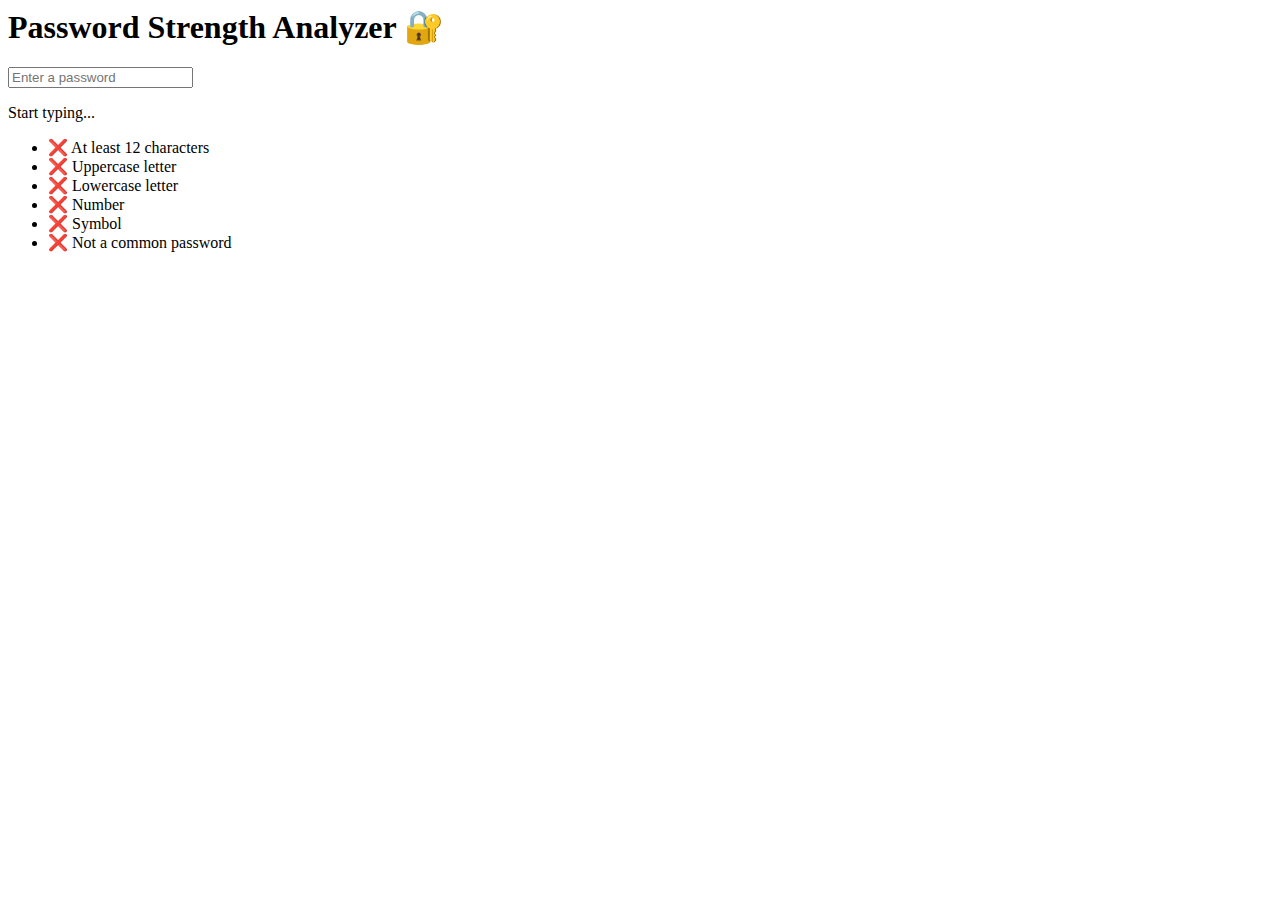
<file: index.html>
<body>
  <h1>Password Strength Analyzer 🔐</h1>

  <input 
    type="password" 
    id="password" 
    placeholder="Enter a password"
    oninput="checkPassword()"
  >

  <p id="result">Start typing...</p>

  <ul id="checks">
    <li id="length">❌ At least 12 characters</li>
    <li id="upper">❌ Uppercase letter</li>
    <li id="lower">❌ Lowercase letter</li>
    <li id="number">❌ Number</li>
    <li id="symbol">❌ Symbol</li>
    <li id="common">❌ Not a common password</li>
  </ul>

  <script src="script.js"></script>
</body>
</file>
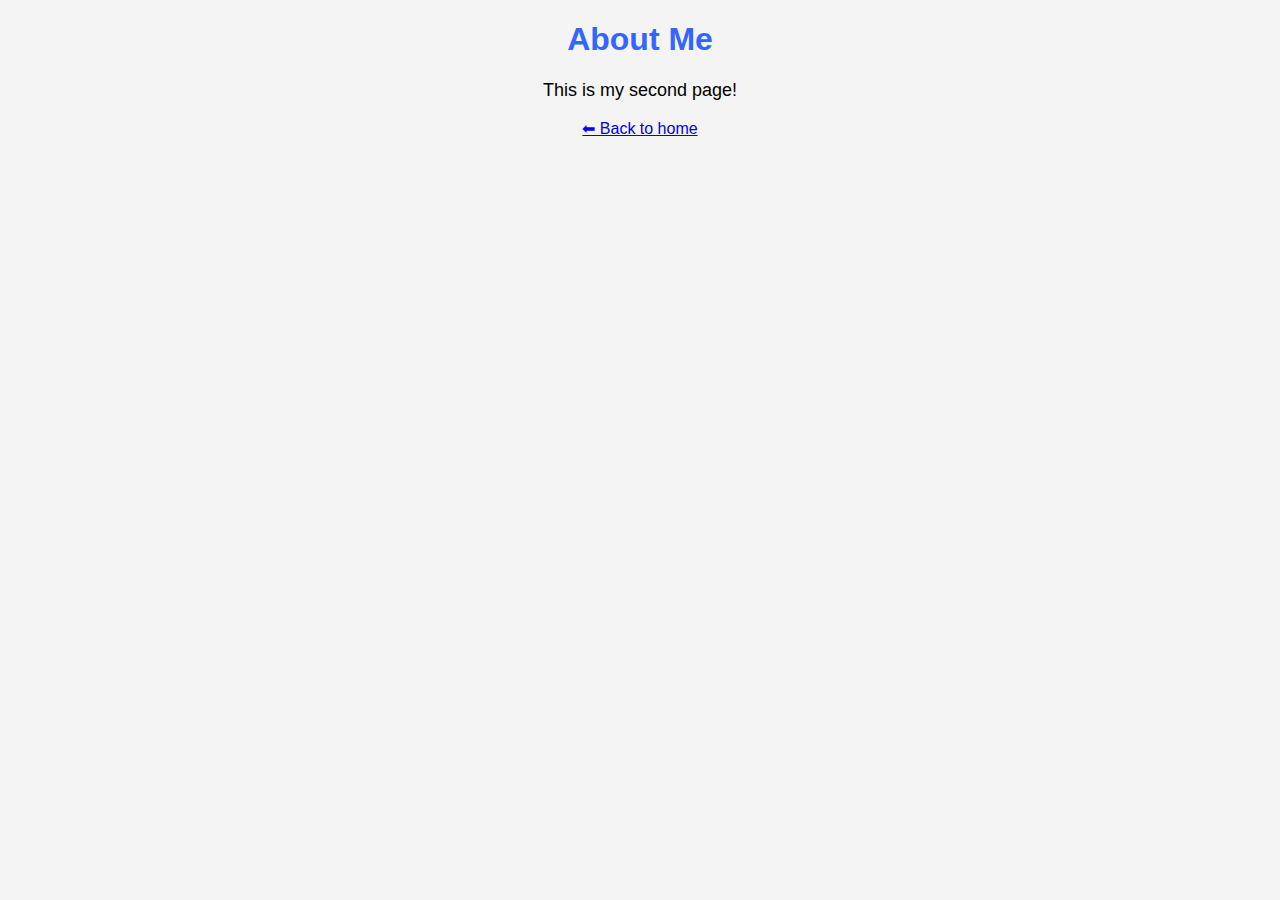
<file: about.html>
<!DOCTYPE html>
<html>
  <head>
    <title>About Me</title>
    <link rel="stylesheet" href="style.css">
  </head>
  <body>
    <h1>About Me</h1>
    <p>This is my second page!</p>

    <a href="index.html">⬅ Back to home</a>
  </body>
</html>
</file>
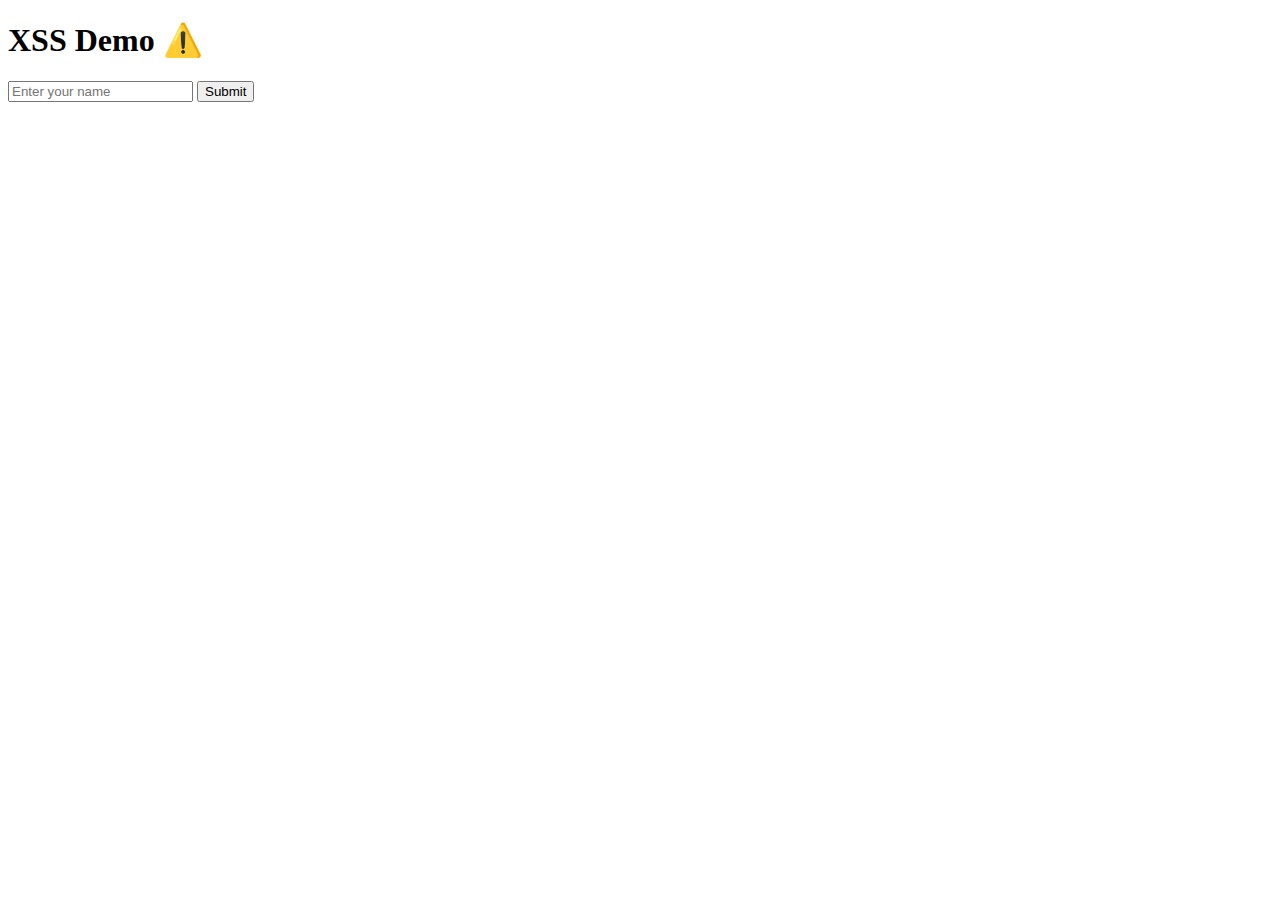
<file: xss.html>
<!DOCTYPE html>
<html>
<head>
  <title>XSS Lab</title>
</head>
<body>
  <h1>XSS Demo ⚠️</h1>

  <input id="input" placeholder="Enter your name">
  <button onclick="show()">Submit</button>

  <p id="output"></p>

  <script src="xss.js"></script>
</body>
</html>
</file>
<file: style.css>
body {
  background-color: #f4f4f4;
  font-family: Arial, sans-serif;
  text-align: center;
}

h1 {
  color: #3366ff;
}

p {
  font-size: 18px;
}
</file>
